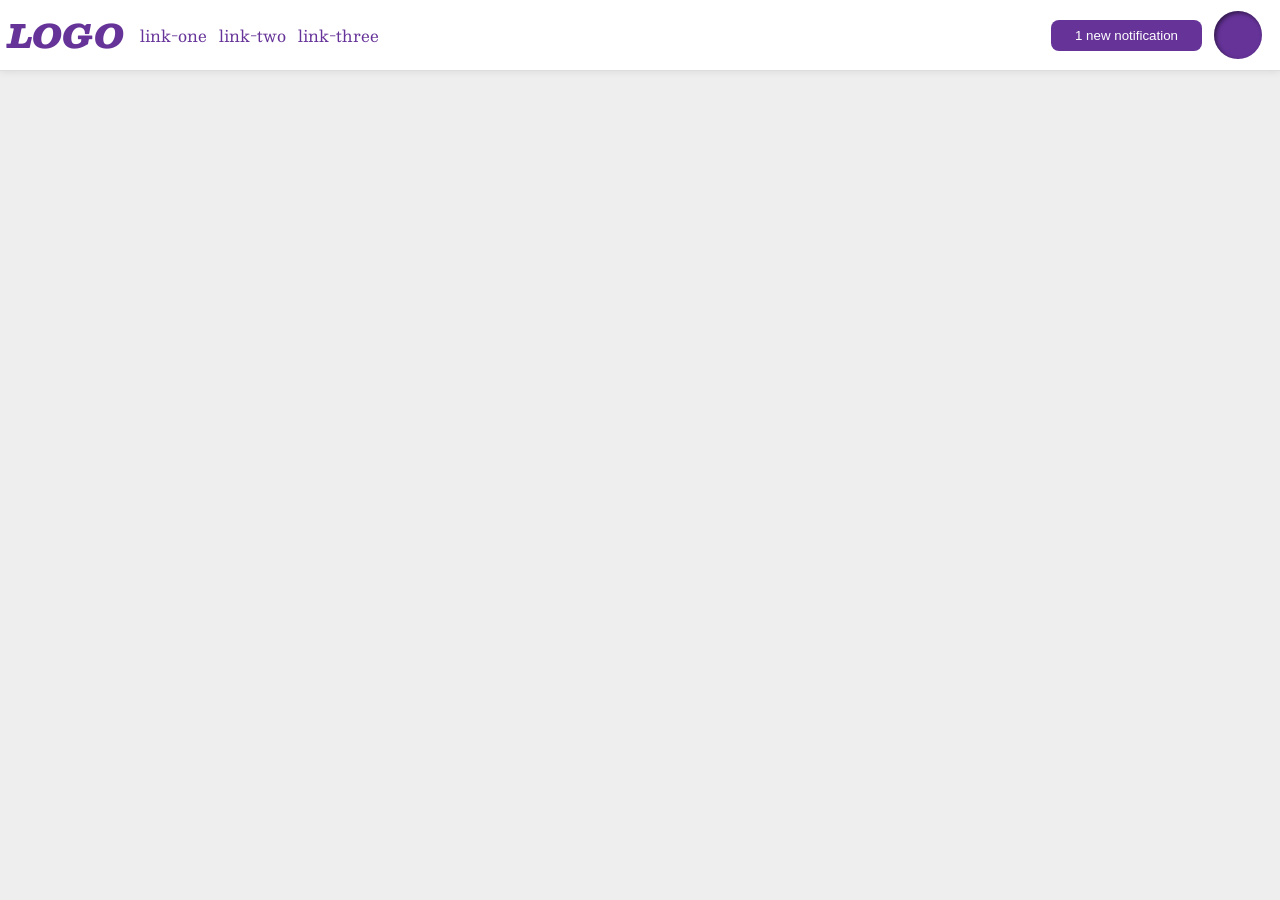
<file: foundations/flex/03-flex-header-2/index.html>
<!DOCTYPE html>
<html lang="en">
  <head>
    <meta charset="UTF-8">
    <meta http-equiv="X-UA-Compatible" content="IE=edge">
    <meta name="viewport" content="width=device-width, initial-scale=1.0">
    <title>Flex Header 2</title>
    <link rel="stylesheet" href="style.css">
  </head>
  <body>
    <div class="header">
      <div class = "left-side">
        <div class="logo">
          LOGO
        </div>
        <ul class="links">
          <li><a href="https://google.com">link-one</a></li>
          <li><a href="https://google.com">link-two</a></li>
          <li><a href="https://google.com">link-three</a></li>
        </ul>
      </div>
      <div class="right-side">  
        <button class="notifications">
          1 new notification
        </button>
        <div class="profile-image"></div>
      </div>
    </div>
  </body>
</html>
</file>
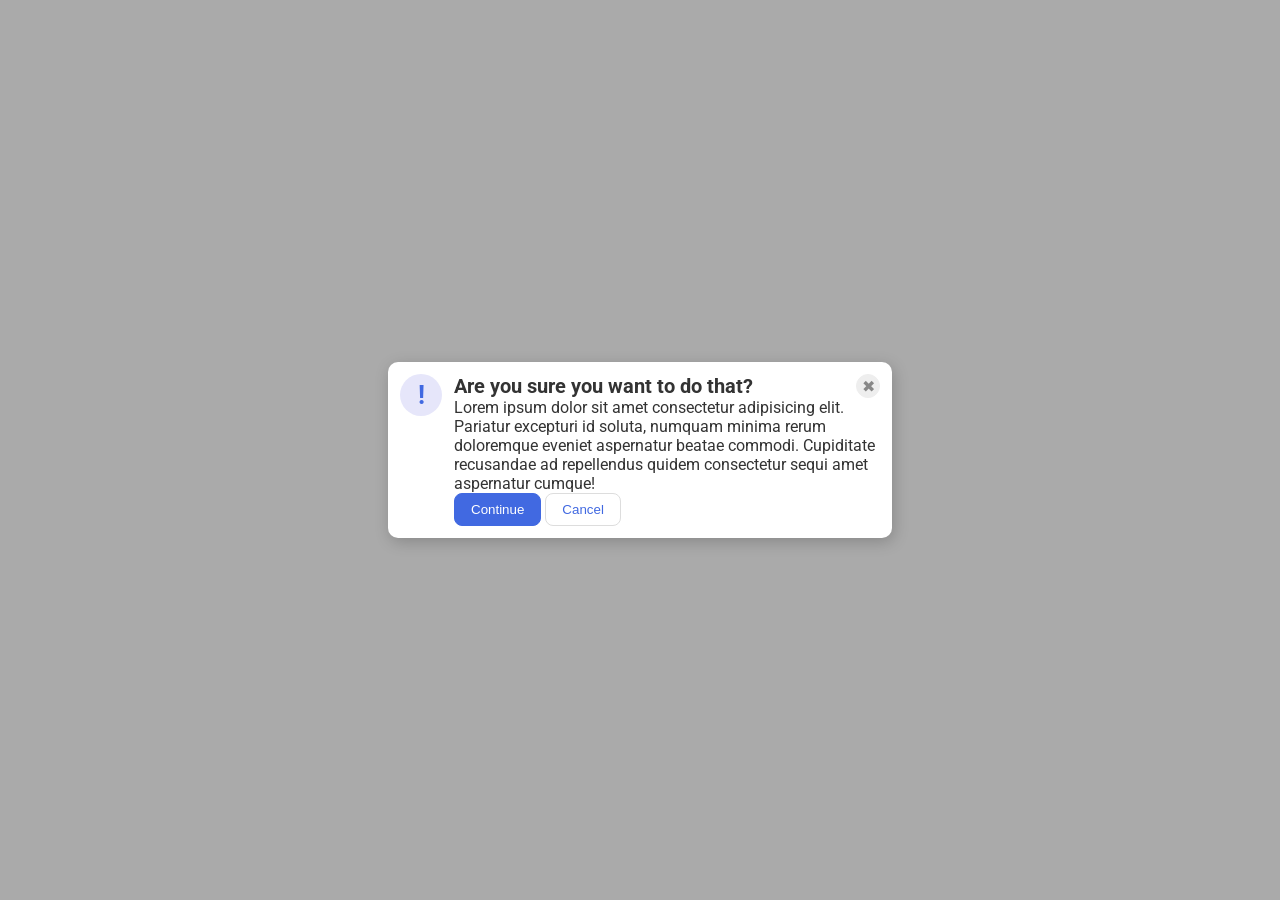
<file: foundations/flex/05-flex-modal/index.html>
<!DOCTYPE html>
<html lang="en">
  <head>
    <meta charset="UTF-8">
    <meta http-equiv="X-UA-Compatible" content="IE=edge">
    <meta name="viewport" content="width=device-width, initial-scale=1.0">
    <link rel="stylesheet" href="style.css">
    <title>Modal</title>
  </head>
  <body>
    <div class="modal">
      <div class="icon">!</div>
      <div class="layout">
        <div class="header">Are you sure you want to do that?
        <button class="close-button">✖</button></div>
          <div class="text">Lorem ipsum dolor sit amet consectetur adipisicing elit. Pariatur excepturi id soluta, numquam minima rerum doloremque eveniet aspernatur beatae commodi. Cupiditate recusandae ad repellendus quidem consectetur sequi amet aspernatur cumque!</div>
          <div class="bottom-row">
            <button class="continue">Continue</button>
            <button class="cancel">Cancel</button>
          </div>
        </div>
      </div>
        
  </body>
</html>
</file>
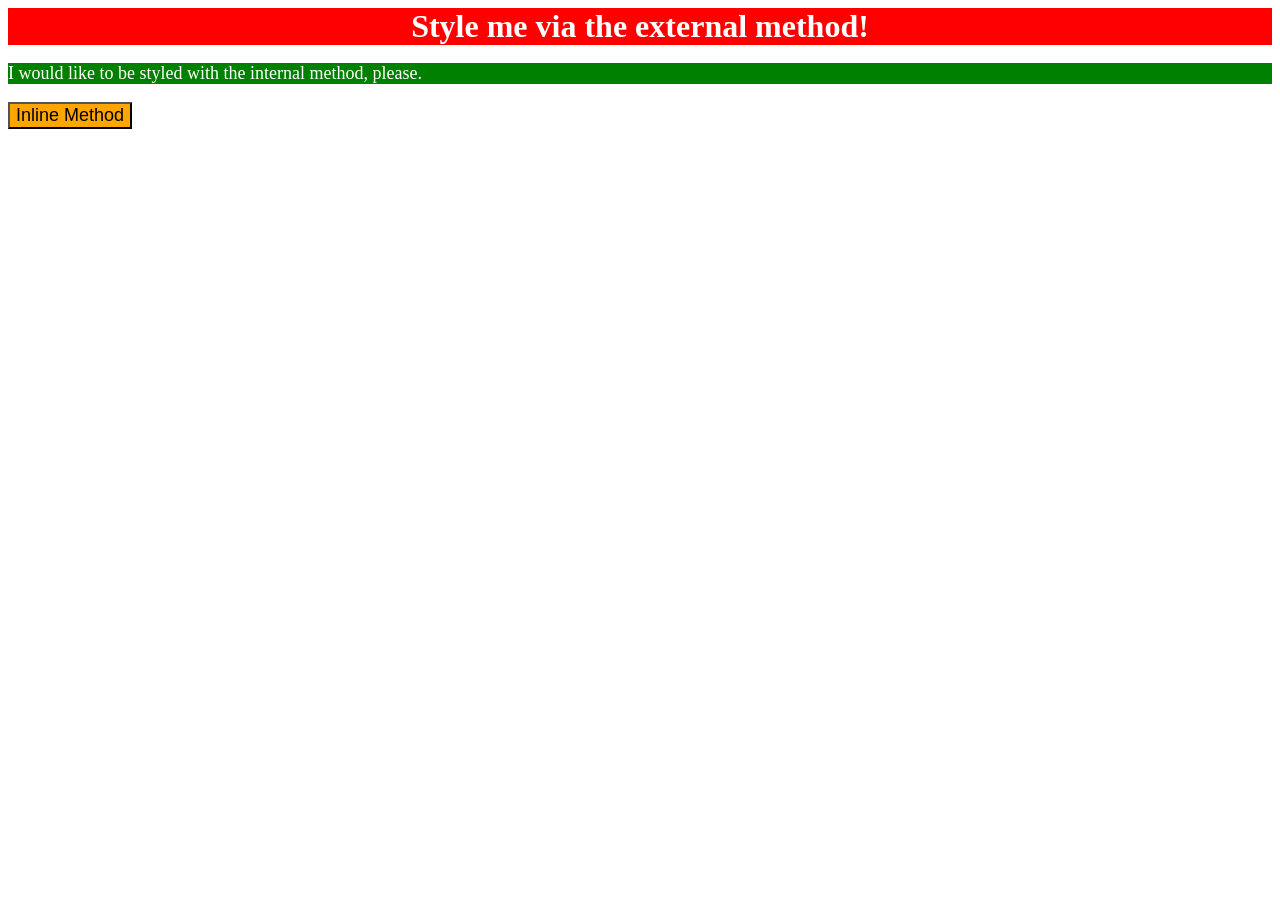
<file: foundations/intro-to-css/01-css-methods/index.html>
<!DOCTYPE html>
<html lang="en">
  <head>
    <meta charset="UTF-8">
    <meta http-equiv="X-UA-Compatible" content="IE=edge">
    <meta name="viewport" content="width=device-width, initial-scale=1.0">
    <link rel="stylesheet" href="style.css">
    <style>
      p {
        color: white;
        background-color: green;
        font-size: 18px;
      }
    </style>
    <title>Methods for Adding CSS</title>
  </head>
  <body>
    <div>Style me via the external method!</div>
    <p>I would like to be styled with the internal method, please.</p>
    <button style="background-color: orange; font-size: 18px;">Inline Method</button>
  </body>
</html>
</file>
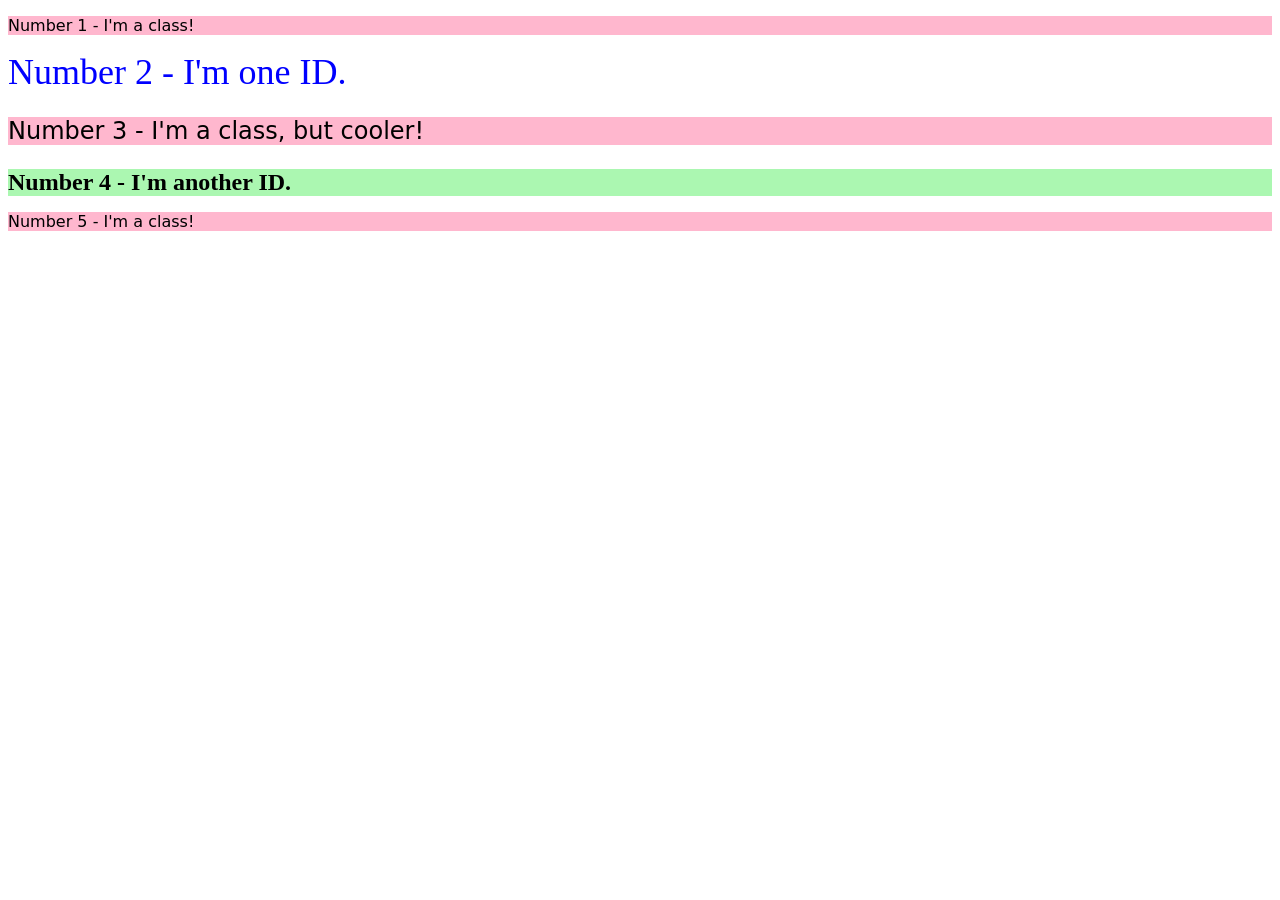
<file: foundations/intro-to-css/02-class-id-selectors/index.html>
<!DOCTYPE html>
<html lang="en">
  <head>
    <meta charset="UTF-8">
    <meta http-equiv="X-UA-Compatible" content="IE=edge">
    <meta name="viewport" content="width=device-width, initial-scale=1.0">
    <title>Class and ID Selectors</title>
    <link rel="stylesheet" href="style.css">
  </head>
  <body>
    <p class="odd">Number 1 - I'm a class!</p>
    <div id="number-two">Number 2 - I'm one ID.</div>
    <p class="odd" id="number-three">Number 3 - I'm a class, but cooler!</p>
    <div id="number-four">Number 4 - I'm another ID.</div>
    <p class="odd">Number 5 - I'm a class!</p>
  </body>
</html>
</file>
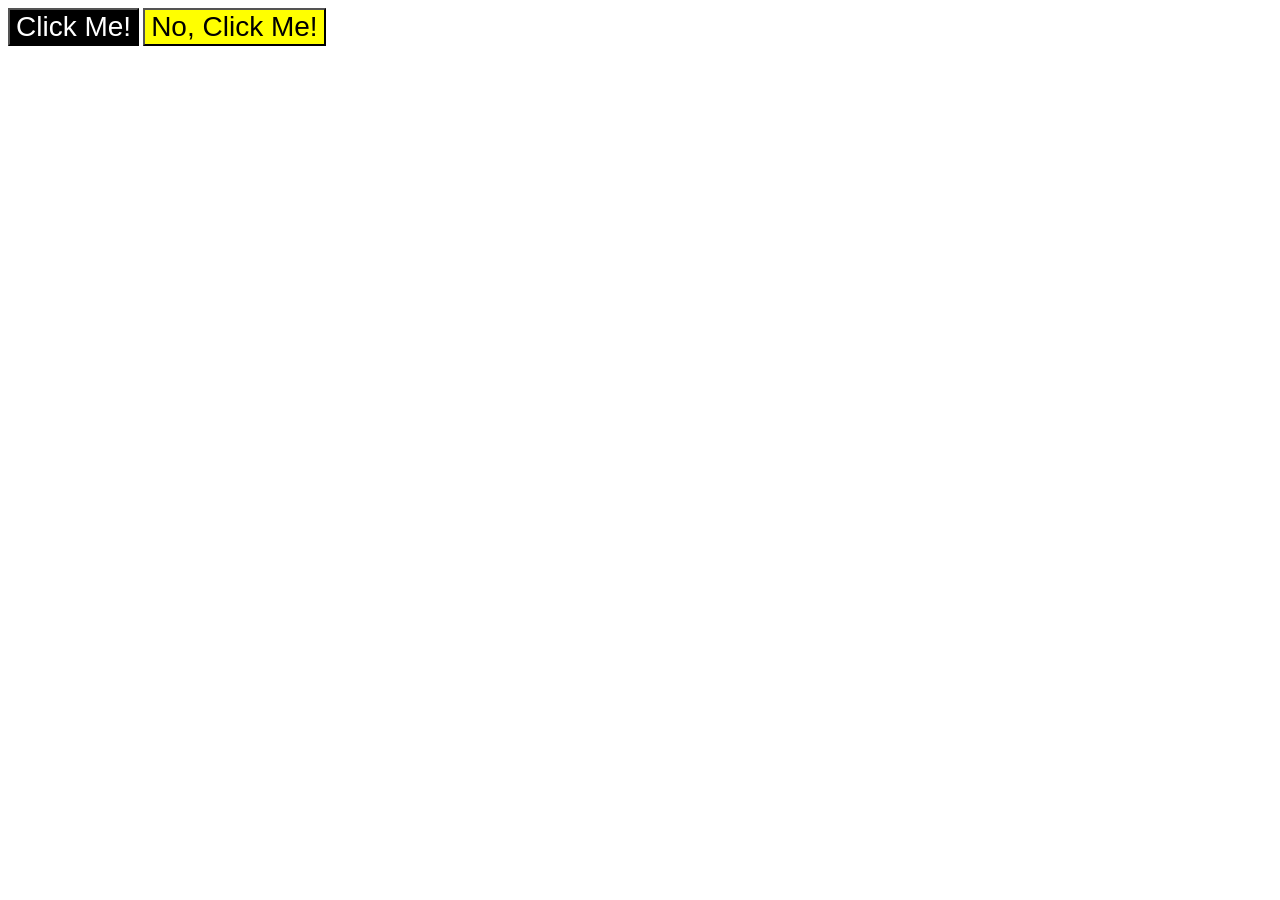
<file: foundations/intro-to-css/03-grouping-selectors/index.html>
<!DOCTYPE html>
<html lang="en">
  <head>
    <meta charset="UTF-8">
    <meta http-equiv="X-UA-Compatible" content="IE=edge">
    <meta name="viewport" content="width=device-width, initial-scale=1.0">
    <title>Grouping Selectors</title>
    <link rel="stylesheet" href="style.css">
  </head>
  <body>
    <button class="first">Click Me!</button>
    <button class="second">No, Click Me!</button>
  </body>
</html>
</file>
<file: foundations/flex/03-flex-header-2/style.css>
/* this is some magical font-importing.  
you'll learn about it later. */
@import url('https://fonts.googleapis.com/css2?family=Besley:ital,wght@0,400;1,900&display=swap');

body {
  margin: 0;
  background: #eee;
  font-family: Besley, serif;
}

.header {
  background: white;
  border-bottom: 1px solid #ddd;
  box-shadow: 0 0 8px rgba(0,0,0,.1);
  display:flex;
  justify-content:space-between;
  align-items: center;
  padding: 8px;
}

.left-side {
  display:flex;
  align-items: center;
  gap: 16px;
  /* justify-content: flex-end; */
}

.right-side{
  display: flex;
  gap: 12px;
  align-items: center;

}
.profile-image {
  background: rebeccapurple;
  box-shadow: inset 2px 2px 4px rgba(0,0,0,.5);
  border-radius: 50%;
  width: 48px;
  height: 48px;
  margin-right: 10px;
}

.logo {
  color: rebeccapurple;
  font-size: 32px;
  font-weight: 900;
  font-style: italic;
  /* margin: 0 10px; */
}

button {
  border: none;
  border-radius: 8px;
  background: rebeccapurple;
  color: white;
  padding: 8px 24px;
  /* height: 30px; */
}

a {
  /* this removes the line under our links */
  text-decoration: none;
  color: rebeccapurple;
}

ul {
  list-style-type: none;
  display:flex;
  gap: 12px;
  margin: 0;
  padding: 0;
}
</file>
<file: foundations/flex/05-flex-modal/style.css>
@import url('https://fonts.googleapis.com/css2?family=Roboto:wght@400;700&display=swap');

html, body {
  height: 100%;
}

body {
  font-family: Roboto, sans-serif;
  margin: 0;
  background: #aaa;
  color: #333;
  /* I'll give you this one for free lol */
  display: flex;
  align-items: center;
  justify-content: center;
}

.modal {
  background: white;
  width: 480px;
  border-radius: 10px;
  box-shadow: 2px 4px 16px rgba(0,0,0,.2);
  padding: 12px;
  display: flex;
  gap: 12px;
}

.header{
  display: flex;
  justify-content: space-between;
  font-size: 20px;
  font-weight: bold;

}

/* .layout {
  display: flex;
  flex-direction: column;
  gap: 10px;
} */

.icon {
  color: royalblue;
  font-size: 26px;
  font-weight: 700;
  background: lavender;
  width: 42px;
  height: 42px;
  border-radius: 50%;
  display: flex;
  align-items: center;
  justify-content: center;
  flex-shrink: 0;
}

.close-button {
  background: #eee;
  border-radius: 50%;
  color: #888;
  font-weight: 400;
  font-size: 16px;
  height: 24px;
  width: 24px;
  display: flex;
  align-items: center;
  justify-content: center;
  border: 1px solid #eee;
  padding: 0;
}

button {
  cursor: pointer;
  padding: 8px 16px;
  border-radius: 8px;
}

button.continue {
  background: royalblue;
  border: 1px solid royalblue;
  color: white;
}

button.cancel {
  background: white;
  border: 1px solid #ddd;
  color: royalblue;
}
</file>
<file: foundations/intro-to-css/01-css-methods/style.css>
/* style.css*/

div{
    color: white;
    background-color: red;
    font-size: 32px;
    text-align: center;
    font-weight: bold;
}
</file>
<file: foundations/intro-to-css/02-class-id-selectors/style.css>
/* Add CSS Styling */
.odd {
    background-color: #FFB7CE;
    font-family: Verdana, 'DejaVU Sans', sans-serif;
}
#number-two {
    color: rgb(0,0, 255);
    font-size: 36px;
}
#number-three, #number-four {
    font-size: 24px;
}
#number-four {
    background-color: #abf7b1;
    font-weight: bold;
}
</file>
<file: foundations/intro-to-css/03-grouping-selectors/style.css>
/* Add CSS Styling */
.first,.second {
    font-size: 28px;
    font-family: Helvetica, 'Times New Roman', sans-serif;
}
.first {
    background-color: black;
    color: white;
}
.second{
    background-color: yellow;
}
</file>
